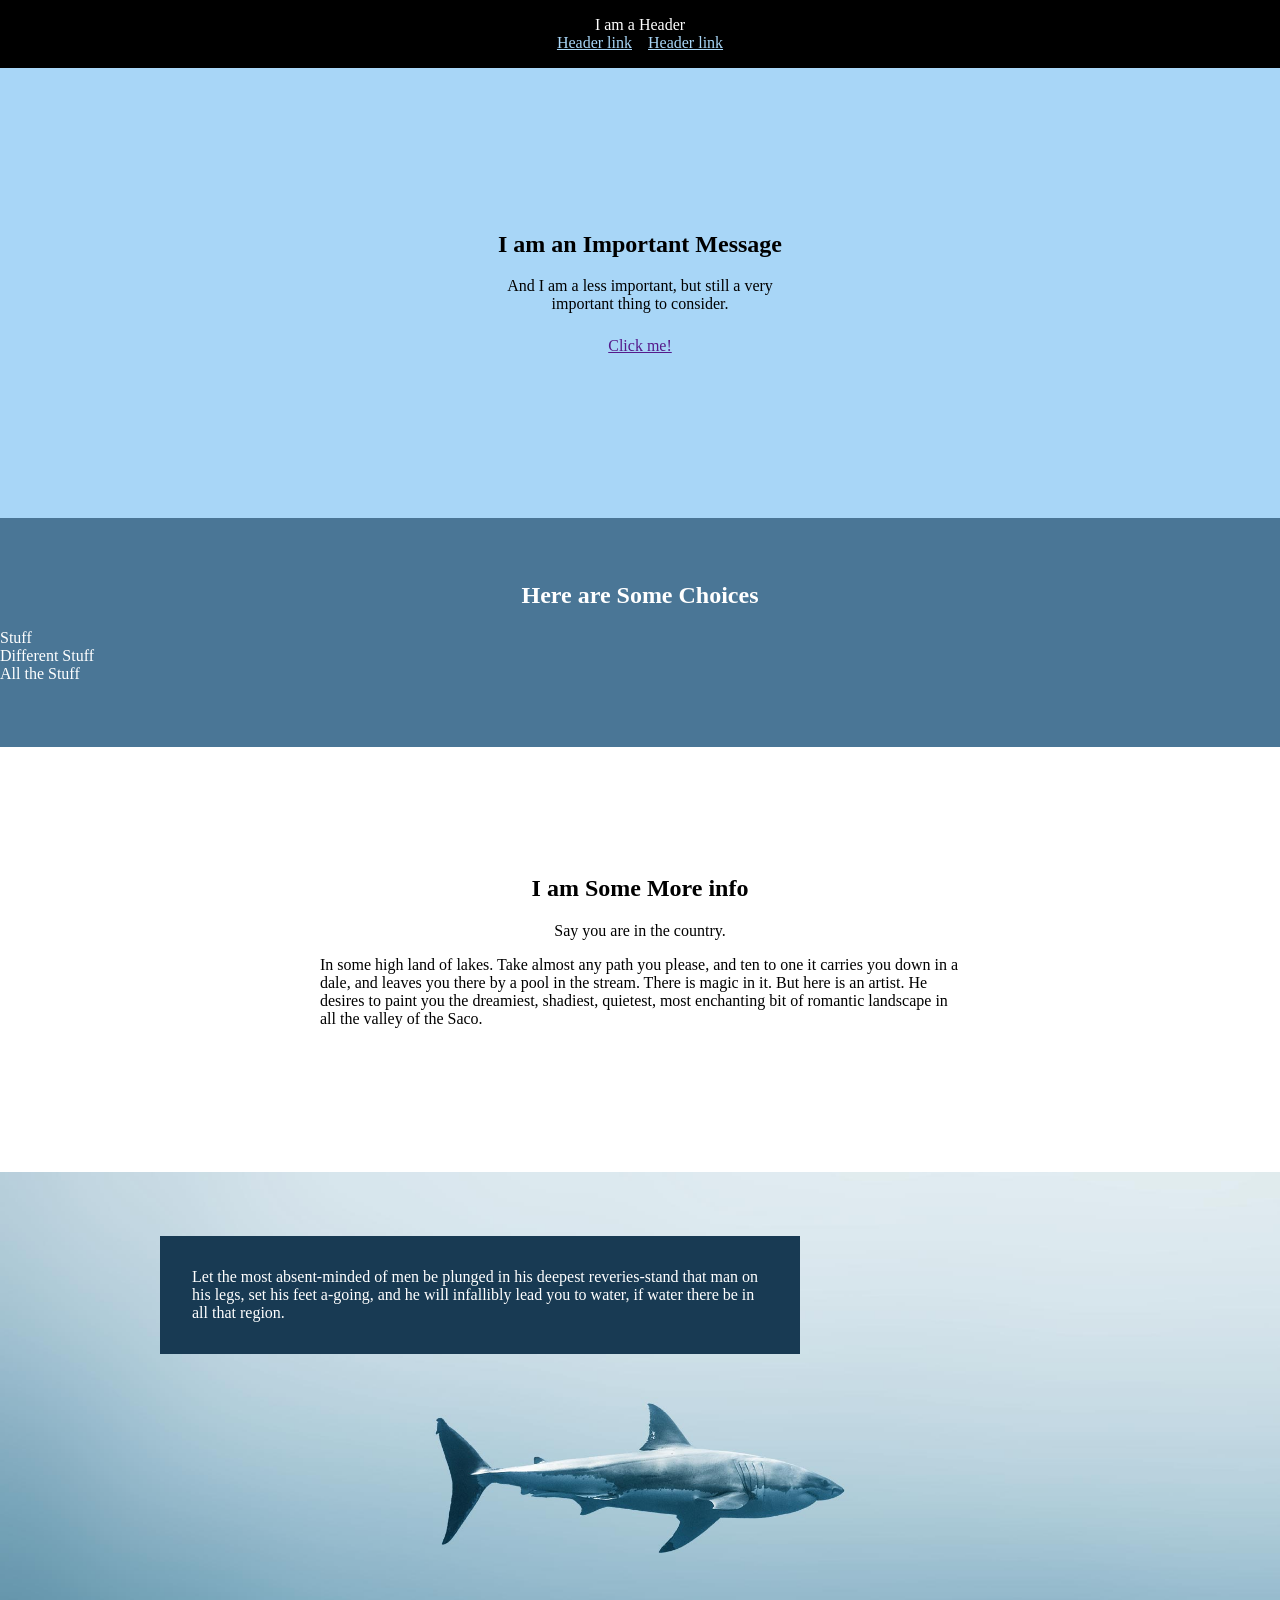
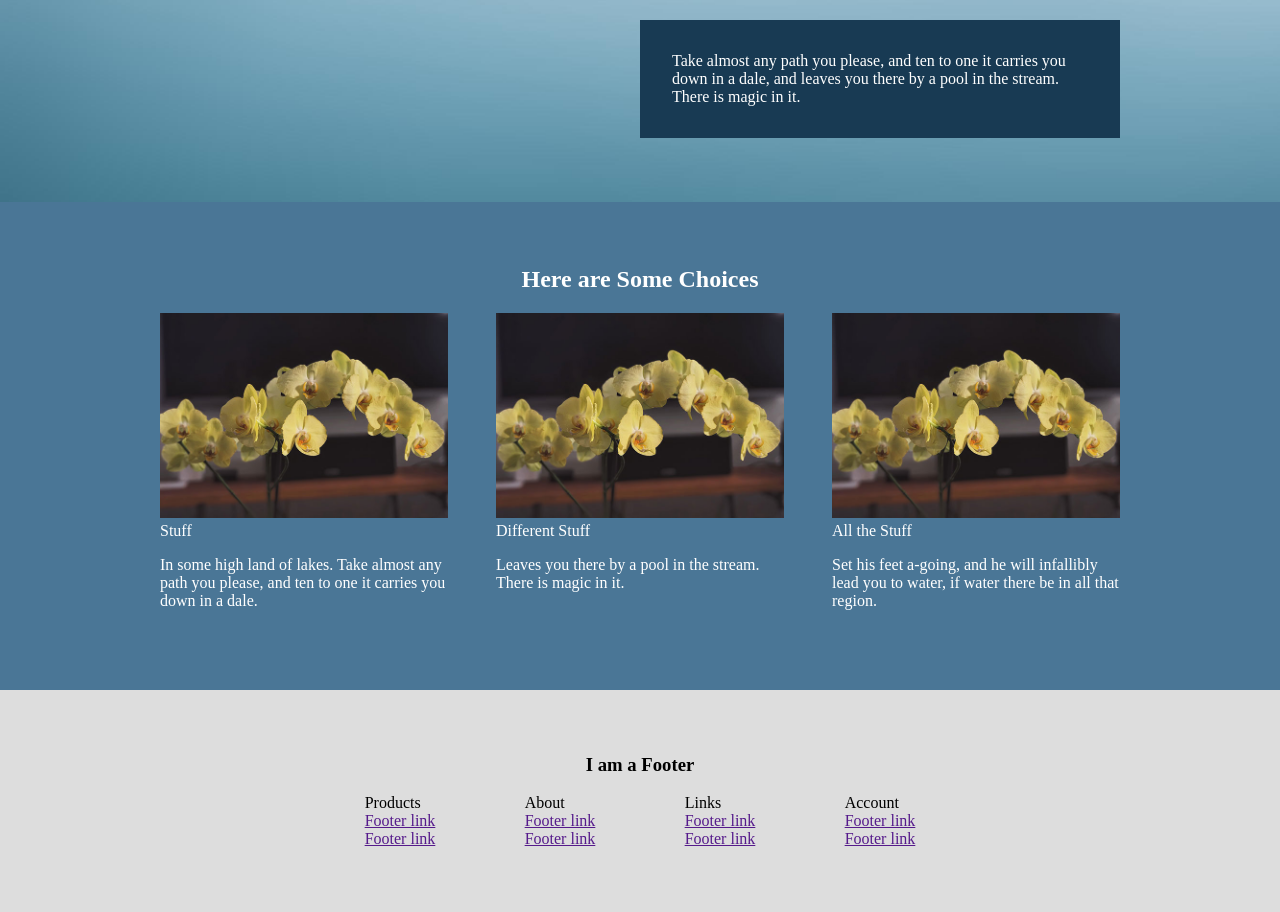
<file: grid-landing.html>
<!DOCTYPE html>
<html lang="en">
  <head>
    <meta charset="UTF-8" />
    <meta name="viewport" content="width=device-width, initial-scale=1.0" />
    <title>Grid Landing</title>
    <style>
      html,
      body {
        margin: 0;
        padding: 0;
      }

      h1,
      h2,
      h3 {
        margin-top: 0;
        text-align: center;
      }

      .subtitle {
        text-align: center;
      }

      .menulist {
        margin: 0;
        list-style: none;
        padding: 0;
      }

      .landing_cta {
        margin-top: 1.5em;
        text-align: center;
      }

      .grid {
        box-sizing: border-box;
        display: grid;
        grid-template-columns: minmax(2em, 1fr) repeat(6, minmax(auto, 10em)) minmax(
            2em,
            1fr
          );
      }

      .grid_2-8 {
        grid-column: 2 / 8;
      }

      .grid_3-7 {
        grid-column: 3 / 7;
      }

      .grid_4-6 {
        grid-column: 4 / 6;
      }

      .grid_cols-3max {
        grid-template-columns: repeat(auto-fit, minmax(18em, 1fr));
        grid-gap: 3em;
      }

      .header {
        background-color: #000;
        color: #fff;
        padding: 1em;
        position: sticky;
        text-align: center;
        top: 0;
        z-index: 10;
      }

      .header_menu {
        column-gap: 1em;
        display: flex;
        justify-content: center;
      }

      .header_menu-link {
        color: #a8d6f7;
      }

      .hero {
        align-content: center;
        background-color: #a8d6f7;
        min-height: 50vh;
        text-align: center;
      }

      .options {
        background-color: #4a7696;
        color: #fff;
        padding: 4em 0;
      }

      .options_item-img {
        width: 100%;
      }

      .info {
        padding: 8em 0;
      }

      .feature {
        grid-template-rows: 4em 1fr 4em;
        min-height: 70vh;
      }

      .feature_img {
        background-image: url("/images/shark.jpg");
        background-size: cover;
        grid-column: 1 / 9;
        grid-row: 1 / 4;
      }

      .feature_content {
        background-color: #183a53;
        color: #fff;
        grid-row-start: 2;
        padding: 2em 2em;
      }

      .feature_content-1 {
        align-self: start;
        grid-column: 2 / 6;
      }

      .feature_content-2 {
        align-self: end;
        grid-column: 5 / 8;
      }

      .footer {
        background-color: #ddd;
        justify-items: center;
        padding: 4em 1em;
      }

      .footer_menu-first {
        grid-column-start: 3;
      }
    </style>
  </head>
  <body>
    <header class="header grid">
      <div class="header_content grid_2-8">I am a Header</div>
      <nav class="grid_3-7">
        <ul class="header_menu menulist">
          <li><a href="" class="header_menu-link">Header link</a></li>
          <li><a href="" class="header_menu-link">Header link</a></li>
        </ul>
      </nav>
    </header>

    <section class="hero grid">
      <h1 class="hero_title grid_2-8">I am an Important Message</h1>
      <div class="hero_content grid_4-6">
        And I am a less important, but still a very important thing to consider.
        <div class="landing_cta"><a href="">Click me!</a></div>
      </div>
    </section>

    <section class="options">
      <h2 class="options_title">Here are Some Choices</h2>
      <div class="options_content">
        <div>Stuff</div>
        <div>Different Stuff</div>
        <div>All the Stuff</div>
      </div>
    </section>

    <section class="info grid">
      <h2 class="info_title grid_2-8">I am Some More info</h2>
      <div class="subtitle grid_4-6">Say you are in the country.</div>
      <div class="info_content grid_3-7">
        <p>
          In some high land of lakes. Take almost any path you please, and ten
          to one it carries you down in a dale, and leaves you there by a pool
          in the stream. There is magic in it. But here is an artist. He desires
          to paint you the dreamiest, shadiest, quietest, most enchanting bit of
          romantic landscape in all the valley of the Saco.
        </p>
      </div>
    </section>

    <section class="feature grid">
      <div class="feature_img"></div>
      <div class="feature_content feature_content-1">
        Let the most absent-minded of men be plunged in his deepest
        reveries-stand that man on his legs, set his feet a-going, and he will
        infallibly lead you to water, if water there be in all that region.
      </div>
      <div class="feature_content feature_content-2">
        Take almost any path you please, and ten to one it carries you down in a
        dale, and leaves you there by a pool in the stream. There is magic in
        it.
      </div>
    </section>

    <section class="options grid">
      <h2 class="options_title grid_2-8">Here are Some Choices</h2>
      <div class="options_content grid grid_2-8 grid_cols-3max">
        <div>
          <img
            src="/images/small/slide1.jpg"
            alt="flowers"
            class="options_item-img"
          />
          <div class="options_item-title">Stuff</div>
          <p>
            In some high land of lakes. Take almost any path you please, and ten
            to one it carries you down in a dale.
          </p>
        </div>
        <div>
          <img
            src="/images/small/slide1.jpg"
            alt="flowers"
            class="options_item-img"
          />
          <div class="options_item-title">Different Stuff</div>
          <p>Leaves you there by a pool in the stream. There is magic in it.</p>
        </div>

        <div>
          <img
            src="/images/small/slide1.jpg"
            alt="flowers"
            class="options_item-img"
          />
          <div class="options_item-title">All the Stuff</div>
          <p>
            Set his feet a-going, and he will infallibly lead you to water, if
            water there be in all that region.
          </p>
        </div>
      </div>
    </section>

    <footer class="footer grid">
      <h3 class="footer_title grid_2-8">I am a Footer</h3>
      <ul class="menulist footer_menu-first">
        <li>Products</li>
        <li><a href="">Footer link</a></li>
        <li><a href="">Footer link</a></li>
      </ul>
      <ul class="menulist">
        <li>About</li>
        <li><a href="">Footer link</a></li>
        <li><a href="">Footer link</a></li>
      </ul>

      <ul class="menulist">
        <li>Links</li>
        <li><a href="">Footer link</a></li>
        <li><a href="">Footer link</a></li>
      </ul>

      <ul class="menulist">
        <li>Account</li>
        <li><a href="">Footer link</a></li>
        <li><a href="">Footer link</a></li>
      </ul>
    </footer>
  </body>
</html>
</file>
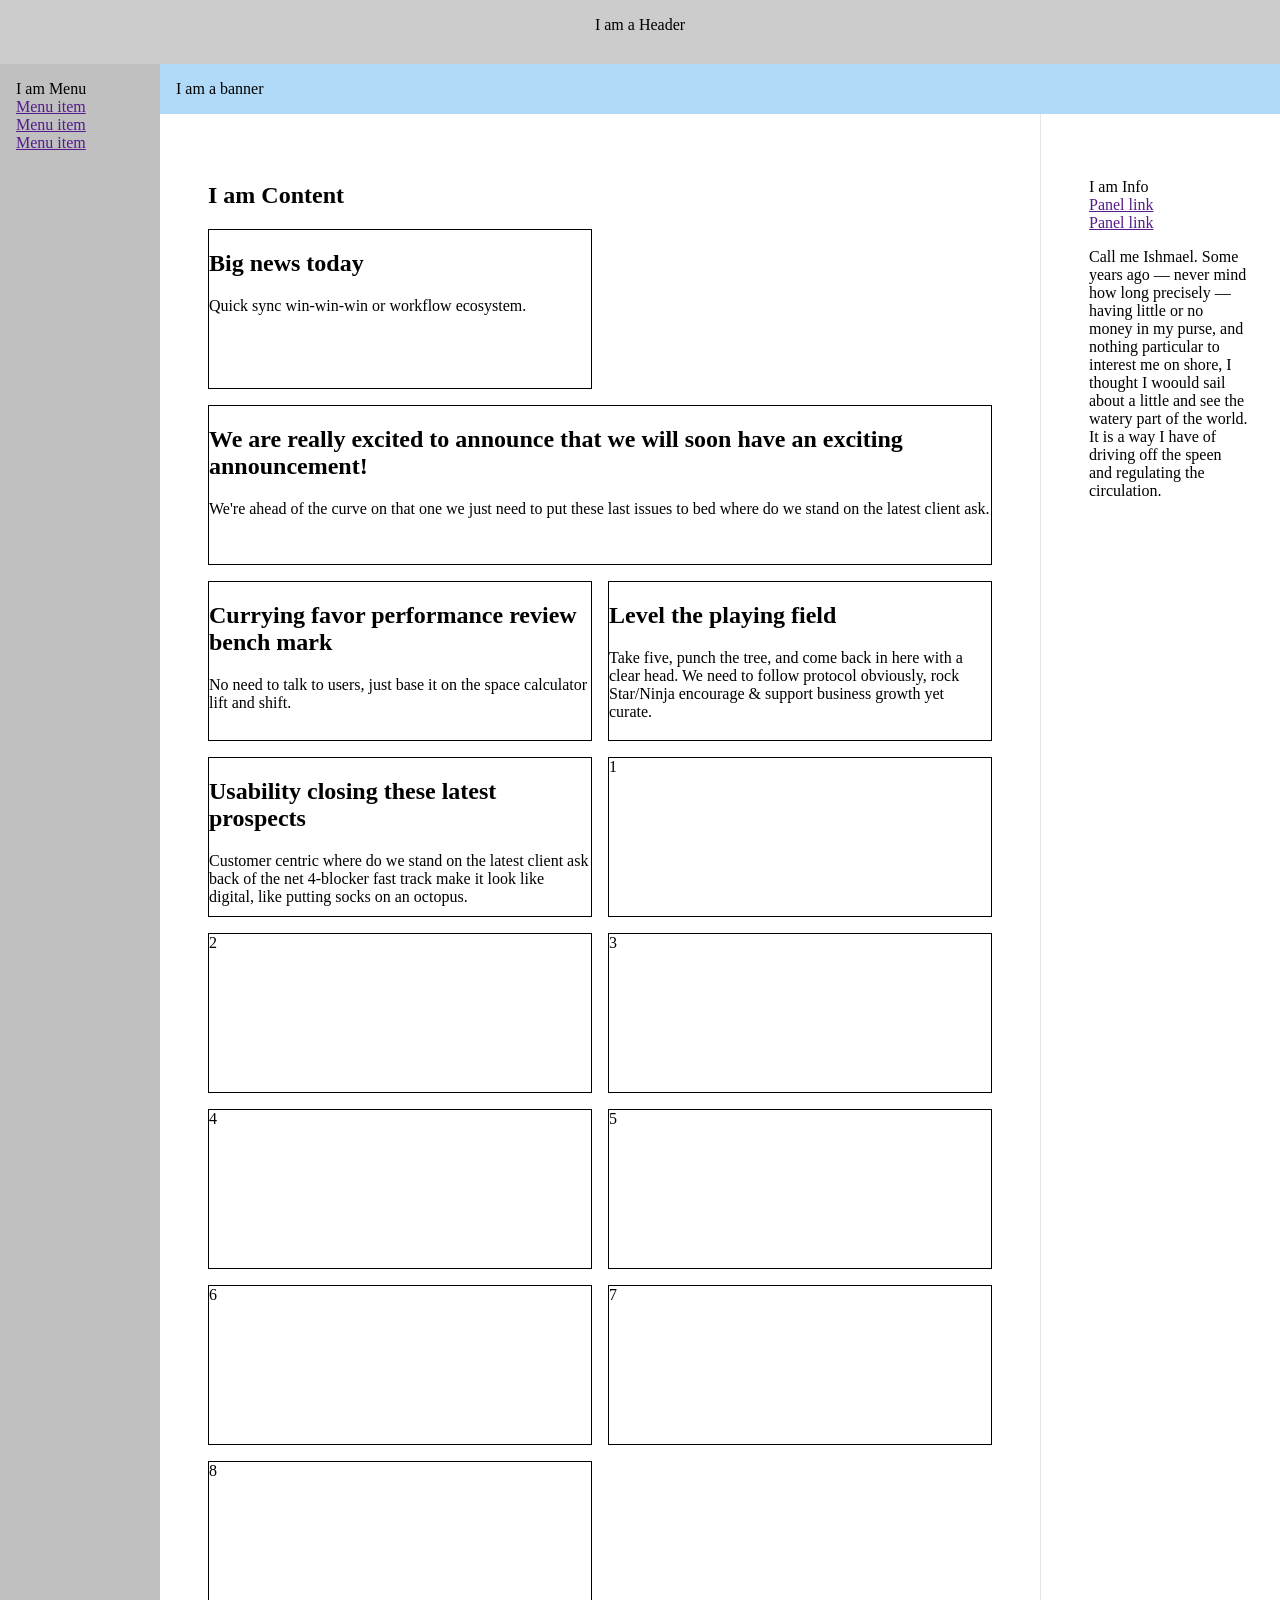
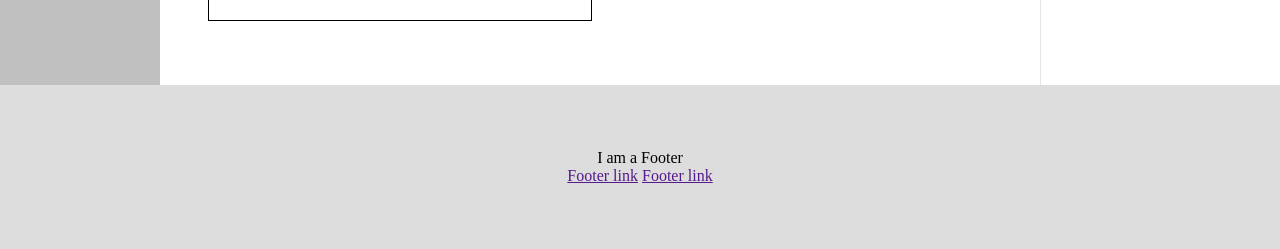
<file: grid.html>
<!DOCTYPE html>
<html lang="en">
  <head>
    <meta charset="UTF-8" />
    <meta name="viewport" content="width=device-width, initial-scale=1.0" />
    <title>CSS Grid Example</title>
    <style>
      html,
      body {
        border: 0;
        margin: 0;
      }

      .grid-container {
        display: grid;
        grid-template-areas: "header header header" "menu banner banner" "menu content panel" "footer footer footer";
        grid-template-columns: 10em 1fr 15em;
        grid-template-rows: minmax(4em, auto) auto 1fr auto;
        min-height: 100vh;
      }

      .grid-container > div {
        box-sizing: border-box;
        position: relative;
      }

      .grid-header {
        background-color: #ccc;
        grid-area: header;
        padding: 1em;
        text-align: center;
      }

      .grid-menu {
        background-color: #c0c0c0;
        grid-area: menu;
        padding: 1em;
      }

      .grid-menu ul,
      .grid-panel ul,
      .grid-footer ul {
        list-style: none;
        margin: 0;
        padding: 0;
      }

      .grid-content {
        grid-area: content;
        padding: 3em 3em 4em;
      }

      .grid-panel {
        border-left: 1px solid rgba(0, 0, 0, 0.1);
        grid-area: panel;
        padding: 4em 2em 4em 3em;
      }

      .grid-footer {
        background-color: #ddd;
        grid-area: footer;
        padding: 4em 1em;
        text-align: center;
      }

      .grid-footer li {
        display: inline-block;
      }

      .grid-banner {
        align-self: start;
        background-color: rgba(168, 214, 247, 0.9);
        grid-area: banner;
        /* grid-column: content-start / panel-end;
        grid-row-start: content-start; */
        padding: 1em;
        /* position: sticky;
        top: 0; */
        z-index: 10;
      }

      .grid {
        display: grid;
        grid-template-columns: repeat(auto-fit, minmax(275px, 1fr));
        grid-auto-rows: minmax(10em, 1fr);
        grid-gap: 1em;
      }

      .grid > div {
        border: 1px solid #000;
      }

      .grid-feature {
        grid-column: span 2;
      }
    </style>
  </head>
  <body>
    <div class="grid-container">
      <header class="grid-header">I am a Header</header>
      <nav class="grid-menu">
        I am Menu
        <!-- from here -->
        <ul>
          <li><a href="">Menu item</a></li>
          <li><a href="">Menu item</a></li>
          <li><a href="">Menu item</a></li>
        </ul>
      </nav>
      <article class="grid-content">
        <h1>I am Content</h1>
        <div class="grid">
          <div>
            <h2>Big news today</h2>
            Quick sync win-win-win or workflow ecosystem.
          </div>
          <div class="grid-feature">
            <h2>
              We are really excited to announce that we will soon have an
              exciting announcement!
            </h2>
            We're ahead of the curve on that one we just need to put these last
            issues to bed where do we stand on the latest client ask.
          </div>
          <div>
            <h2>Currying favor performance review bench mark</h2>
            No need to talk to users, just base it on the space calculator lift
            and shift.
          </div>
          <div>
            <h2>Level the playing field</h2>
            Take five, punch the tree, and come back in here with a clear head.
            We need to follow protocol obviously, rock Star/Ninja encourage
            &amp; support business growth yet curate.
          </div>
          <div>
            <h2>Usability closing these latest prospects</h2>
            Customer centric where do we stand on the latest client ask back of
            the net 4-blocker fast track make it look like digital, like putting
            socks on an octopus.
          </div>
          <div>1</div>
          <div>2</div>
          <div>3</div>
          <div>4</div>
          <div>5</div>
          <div>6</div>
          <div>7</div>
          <div>8</div>
        </div>
      </article>
      <aside class="grid-panel">
        I am Info
        <ul>
          <li><a href="">Panel link</a></li>
          <li><a href="">Panel link</a></li>
        </ul>
        <p>
          Call me Ishmael. Some years ago &mdash; never mind how long precisely
          &mdash; having little or no money in my purse, and nothing particular
          to interest me on shore, I thought I woould sail about a little and
          see the watery part of the world. It is a way I have of driving off
          the speen and regulating the circulation.
        </p>
      </aside>

      <footer class="grid-footer">
        I am a Footer
        <ul>
          <li><a href="">Footer link</a></li>
          <li><a href="">Footer link</a></li>
        </ul>
      </footer>

      <div class="grid-banner">I am a banner</div>
    </div>
  </body>
</html>
</file>
